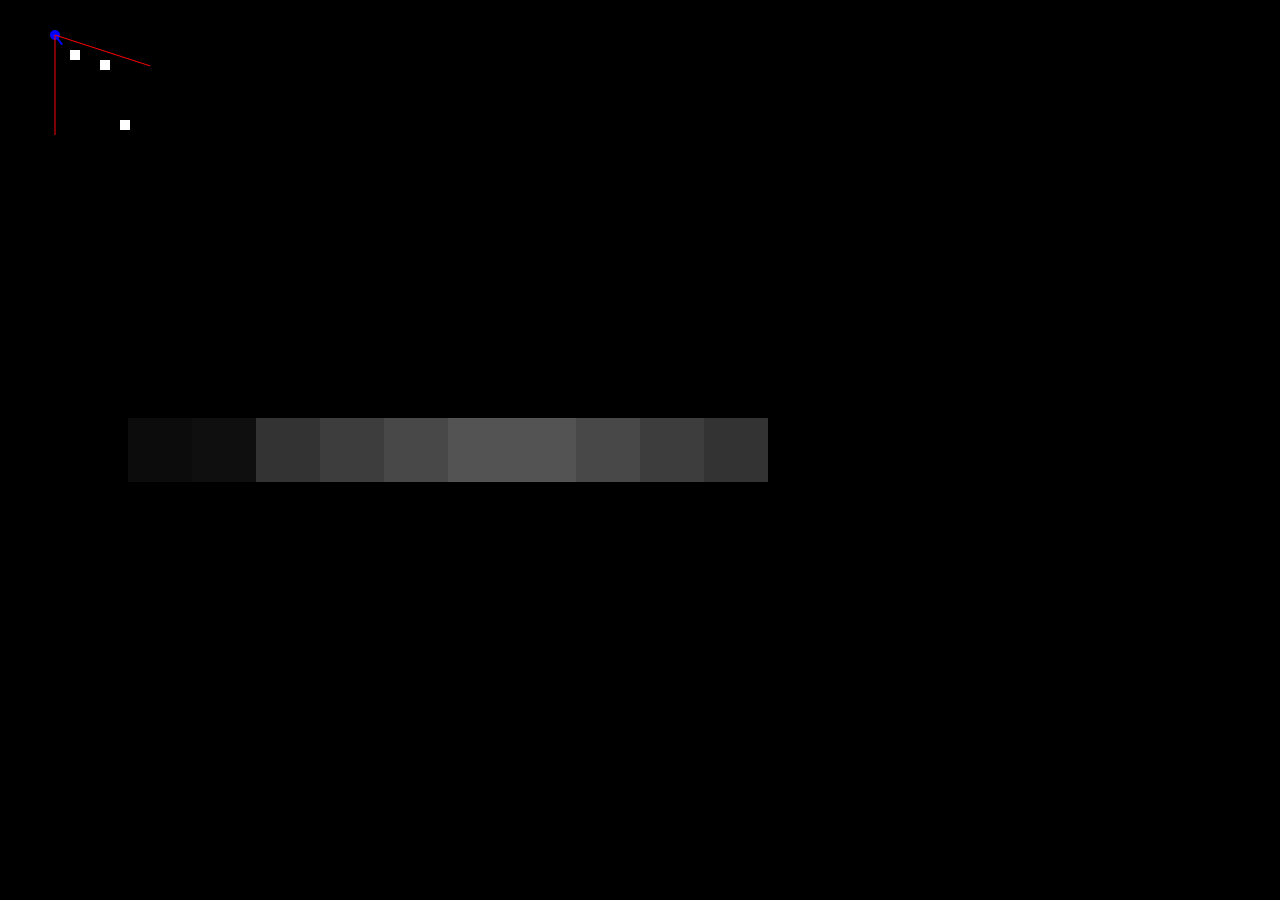
<file: raycasting/index.html>
<!DOCTYPE html>

<html>

    <head>
        <link rel="stylesheet" href="styles.css">
    </head>

    <body style="margin: 0%; overflow: hidden">

        <canvas id="canv" width="640" height="360"></canvas>
        <script src="libs/Stats.js"></script>
        <script src="index.js"></script>

    </body>

</html>
</file>
<file: raycasting/styles.css>
#canv{
    background-color:#000000;
    color: #dedede;
    image-rendering: -webkit-optimize-contrast;
  }
  #canvas{
    background: linear-gradient(
      to bottom,
      gray 0%,
      black 40%,
      black 60%,
      #333 100%
    );

    min-height: 100%;
    min-width: 100%;
  }
</file>
